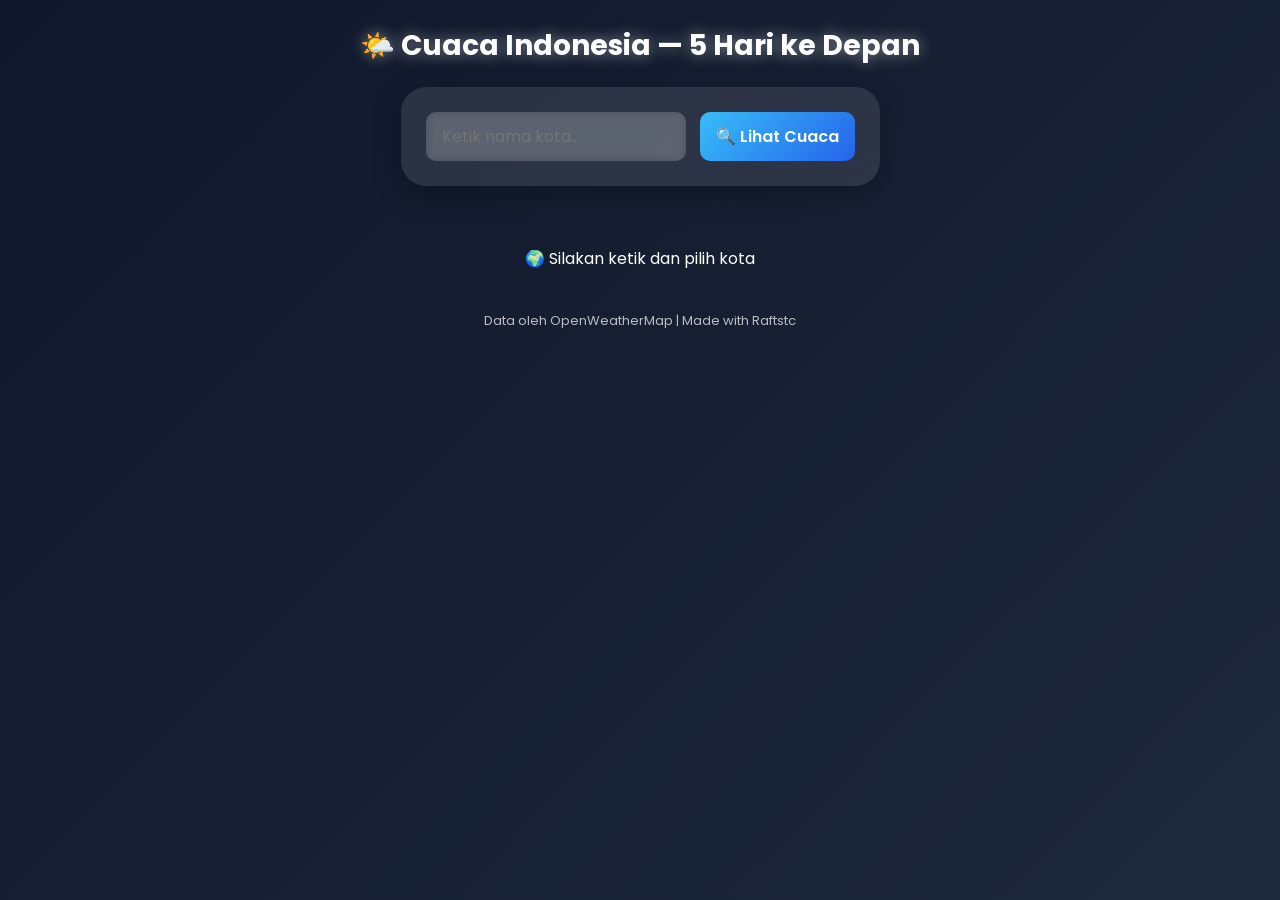
<file: index.html>
<!DOCTYPE html>
<html lang="id">
<head>
<meta charset="UTF-8">
<meta name="viewport" content="width=device-width, initial-scale=1.0">
<title>🌤️ Cuaca Indonesia — Dashboard Animasi</title>
<style>
@import url('https://fonts.googleapis.com/css2?family=Poppins:wght@400;600&display=swap');
* { box-sizing: border-box; margin: 0; padding: 0; }
body {
  font-family: 'Poppins', sans-serif;
  text-align: center;
  padding: 25px;
  min-height: 100vh;
  overflow-x: hidden;
  transition: background 1s;
  background: linear-gradient(135deg,#0f172a,#1e293b);
  color: #fff;
}

h1 {
  font-size: 28px;
  margin-bottom: 20px;
  text-shadow: 0 0 15px rgba(255,255,255,0.5);
}

.selector {
  background: rgba(255,255,255,0.1);
  padding: 20px;
  border-radius: 25px;
  display: inline-block;
  backdrop-filter: blur(15px);
  box-shadow: 0 8px 30px rgba(0,0,0,0.3);
  margin-bottom: 30px;
  max-width: 500px;
  position: relative;
  z-index: 10;
}

input, button {
  padding: 12px 16px;
  border-radius: 10px;
  border: none;
  font-size: 16px;
  margin: 5px;
  font-family: inherit;
  outline: none;
}

input {
  width: 260px;
  background: rgba(255,255,255,0.15);
  color: #fff;
  backdrop-filter: blur(5px);
}

button {
  background: linear-gradient(135deg,#38bdf8,#2563eb);
  color: #fff;
  font-weight: 600;
  cursor: pointer;
  transition: 0.3s;
}
button:hover { transform: scale(1.05); opacity: 0.9; }

#hasil {
  margin-top: 30px;
  display: flex;
  flex-wrap: wrap;
  justify-content: center;
  gap: 20px;
  animation: fadeIn 0.8s ease;
  position: relative;
  z-index: 10;
}

.card {
  background: rgba(255,255,255,0.08);
  border-radius: 25px;
  padding: 20px;
  width: 180px;
  min-height: 320px;
  transition: 0.4s;
  box-shadow: 0 10px 30px rgba(0,0,0,0.3);
  backdrop-filter: blur(12px);
  display: flex;
  flex-direction: column;
  align-items: center;
  overflow: hidden;
  position: relative;
}
.card:hover {
  transform: translateY(-8px) scale(1.05);
  background: rgba(255,255,255,0.18);
}

.card .city-title {
  display: flex;
  align-items: center;
  justify-content: center;
  gap: 10px;
  font-size: 17px;
  font-weight: 600;
  margin-bottom: 10px;
  text-shadow: 0 0 15px rgba(255,255,255,0.4);
}

.card .city-title img {
  width: 22px;
  height: 22px;
}

.card img.weather-icon {
  width: 90px;
  height: 90px;
  margin: 8px 0;
  animation: float 2s ease-in-out infinite;
}

.card h3 { margin: 8px 0; font-size: 15px; color: #38bdf8; text-align: center; }
.card p { margin: 4px 0; font-size: 14px; text-align: center; }

ul#suggestions {
  position: absolute;
  background: rgba(255,255,255,0.15);
  backdrop-filter: blur(8px);
  list-style: none;
  padding: 0;
  margin: 5px auto;
  width: 260px;
  border-radius: 10px;
  max-height: 160px;
  overflow-y: auto;
  text-align: left;
  z-index: 100;
}

ul#suggestions li {
  padding: 10px 12px;
  cursor: pointer;
  color: #fff;
  transition: 0.2s;
}
ul#suggestions li:hover { background: rgba(255,255,255,0.25); }

@keyframes float { 0%,100%{transform:translateY(0);}50%{transform:translateY(-8px);} }
@keyframes fadeIn { from{opacity:0;transform:translateY(10px);}to{opacity:1;transform:translateY(0);} }

.weather-effect {
  position: absolute;
  top: 0; left: 0;
  width: 100%; height: 100%;
  pointer-events: none;
  overflow: hidden;
  z-index: 1;
}

.raindrop {
  position: absolute;
  width: 2px;
  height: 15px;
  background: rgba(173,216,230,0.6);
  animation: fall 1s linear infinite;
}

@keyframes fall {
  0% { transform: translateY(-20px); opacity: 1; }
  100% { transform: translateY(100vh); opacity: 0; }
}

footer { margin-top: 40px; font-size: 13px; opacity: 0.7; color: #fff; z-index:10; position:relative;}
</style>
</head>
<body>

<h1>🌤️ Cuaca Indonesia — 5 Hari ke Depan</h1>

<div class="selector">
  <input type="text" id="inputKota" placeholder="Ketik nama kota..." oninput="autocomplete()">
  <ul id="suggestions"></ul>
  <button onclick="ambilCuaca()">🔍 Lihat Cuaca</button>
</div>

<div class="weather-effect" id="weatherEffect"></div>
<div id="hasil"><p>🌍 Silakan ketik dan pilih kota</p></div>

<footer>Data oleh OpenWeatherMap | Made with Raftstc</footer>

<script>
const API_KEY = "c83109cbf1b220f3f5355debc389e2fa";
const semuaKota = [
"Jakarta","Bandung","Surabaya","Yogyakarta","Medan","Semarang","Makassar","Denpasar","Palembang","Malang","Bogor",
"Kediri","Jombang","Tulungagung","Trenggalek","Blitar","Banyuwangi","Solo","Samarinda","Balikpapan","Jayapura"
];

function autocomplete() {
  const val = document.getElementById("inputKota").value.toLowerCase();
  const suggestions = document.getElementById("suggestions");
  suggestions.innerHTML = "";
  if(!val) return;
  const matches = semuaKota.filter(k => k.toLowerCase().includes(val));
  matches.forEach(k => {
    const li = document.createElement("li");
    li.textContent = k;
    li.onclick = () => { document.getElementById("inputKota").value = k; suggestions.innerHTML=""; };
    suggestions.appendChild(li);
  });
}

function clearEffects(){
  const container = document.getElementById('weatherEffect');
  container.innerHTML = '';
}

function createRain() {
  clearEffects();
  const container = document.getElementById('weatherEffect');
  for(let i=0;i<100;i++){
    const drop = document.createElement('div');
    drop.className='raindrop';
    drop.style.left=Math.random()*100+'%';
    drop.style.animationDuration=(0.5+Math.random()*0.5)+'s';
    drop.style.height=(10+Math.random()*10)+'px';
    container.appendChild(drop);
  }
}

async function ambilCuaca() {
  const kota = document.getElementById("inputKota").value;
  const hasil = document.getElementById("hasil");
  if(!kota) return hasil.innerHTML="<p>⚠️ Silakan pilih kota terlebih dahulu!</p>";
  hasil.innerHTML="<p>🔄 Mengambil data cuaca...</p>";
  clearEffects();

  try{
    const geoRes = await fetch(`https://api.openweathermap.org/geo/1.0/direct?q=${kota},ID&limit=1&appid=${API_KEY}`);
    const geoData = await geoRes.json();
    if(!geoData.length) throw new Error("Kota tidak ditemukan!");
    const {lat,lon} = geoData[0];

    const weatherRes = await fetch(`https://api.openweathermap.org/data/2.5/forecast?lat=${lat}&lon=${lon}&units=metric&lang=id&appid=${API_KEY}`);
    const data = await weatherRes.json();

    // background & efek
    const kondisi = data.list[0].weather[0].main.toLowerCase();
    switch(kondisi){
      case"clear": document.body.style.background="linear-gradient(135deg,#38bdf8,#1e3a8a)"; break;
      case"clouds": document.body.style.background="linear-gradient(135deg,#6b7280,#374151)"; break;
      case"rain": document.body.style.background="linear-gradient(135deg,#3b82f6,#1e40af)"; createRain(); break;
      case"snow": document.body.style.background="linear-gradient(135deg,#e0f2fe,#0284c7)"; break;
      default: document.body.style.background="linear-gradient(135deg,#0f172a,#1e293b)";
    }

    const days = {};
    data.list.forEach(item => {
      const date = item.dt_txt.split(" ")[0];
      if(!days[date]) days[date] = item;
    });

    hasil.innerHTML = "";
    let count=0;
    for(const tgl in days){
      if(count++>=5) break;
      const item=days[tgl];
      const icon=item.weather[0].icon;
      const desc=item.weather[0].description;
      const suhu=item.main.temp.toFixed(1);

      hasil.innerHTML+=`
        <div class="card">
          <div class="city-title">
            <img src="https://img.icons8.com/ios-filled/50/ffffff/marker.png"/>
            ${kota}
          </div>
          <img src="https://openweathermap.org/img/wn/${icon}@2x.png" alt="${desc}" class="weather-icon"/>
          <h3>${new Date(tgl).toLocaleDateString("id-ID",{weekday:"long",day:"numeric",month:"long"})}</h3>
          <p>${desc}</p>
          <p>🌡️ ${suhu}°C</p>
        </div>`;
    }

  }catch(err){
    hasil.innerHTML=`<p>❌ Gagal mengambil data cuaca: ${err.message}</p>`;
  }
}
</script>

</body>
</html>
</file>
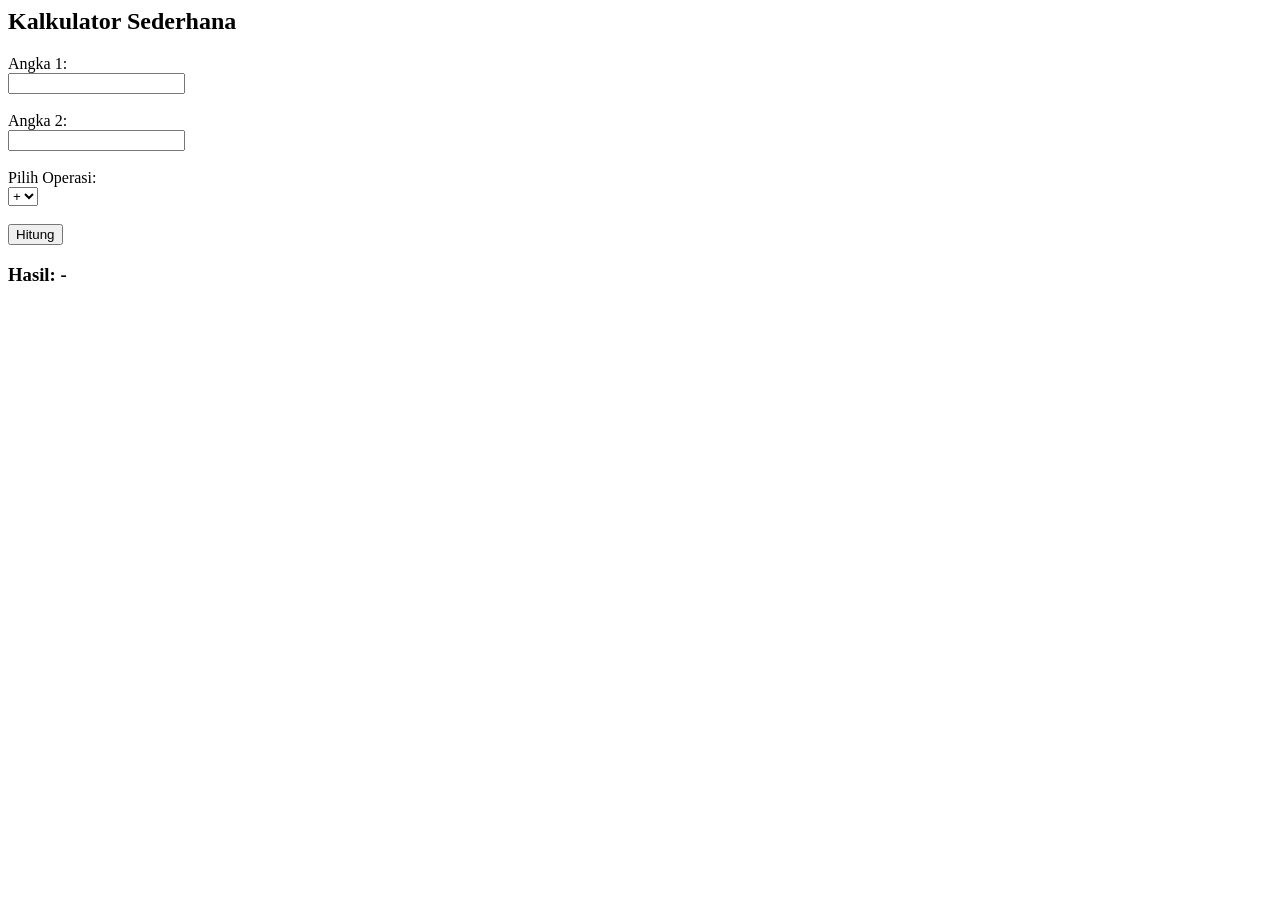
<file: kalkulator.html>
<html>
<head>
    <title>Kalkulator Sederhana</title>
</head>
<body>

    <h2>Kalkulator Sederhana</h2>

    Angka 1:<br>
    <input type="number" id="angka1"><br><br>

    Angka 2:<br>
    <input type="number" id="angka2"><br><br>

    Pilih Operasi:<br>
    <select id="operasi">
        <option value="+">+</option>
        <option value="-">-</option>
        <option value="*">*</option>
        <option value="/">/</option>
    </select><br><br>

    <button onclick="hitung()">Hitung</button>

    <h3>Hasil: <span id="hasil">-</span></h3>

    <script>
        function hitung() {
            let a = document.getElementById("angka1").value;
            let b = document.getElementById("angka2").value;
            let op = document.getElementById("operasi").value;
            let hasil;

            a = parseFloat(a);
            b = parseFloat(b);

            if (op == "+") {
                hasil = a + b;
            } else if (op == "-") {
                hasil = a - b;
            } else if (op == "*") {
                hasil = a * b;
            } else if (op == "/") {
                hasil = a / b;
            }

            document.getElementById("hasil").innerText = hasil;
        }
    </script>

</body>
      </html>
</file>
